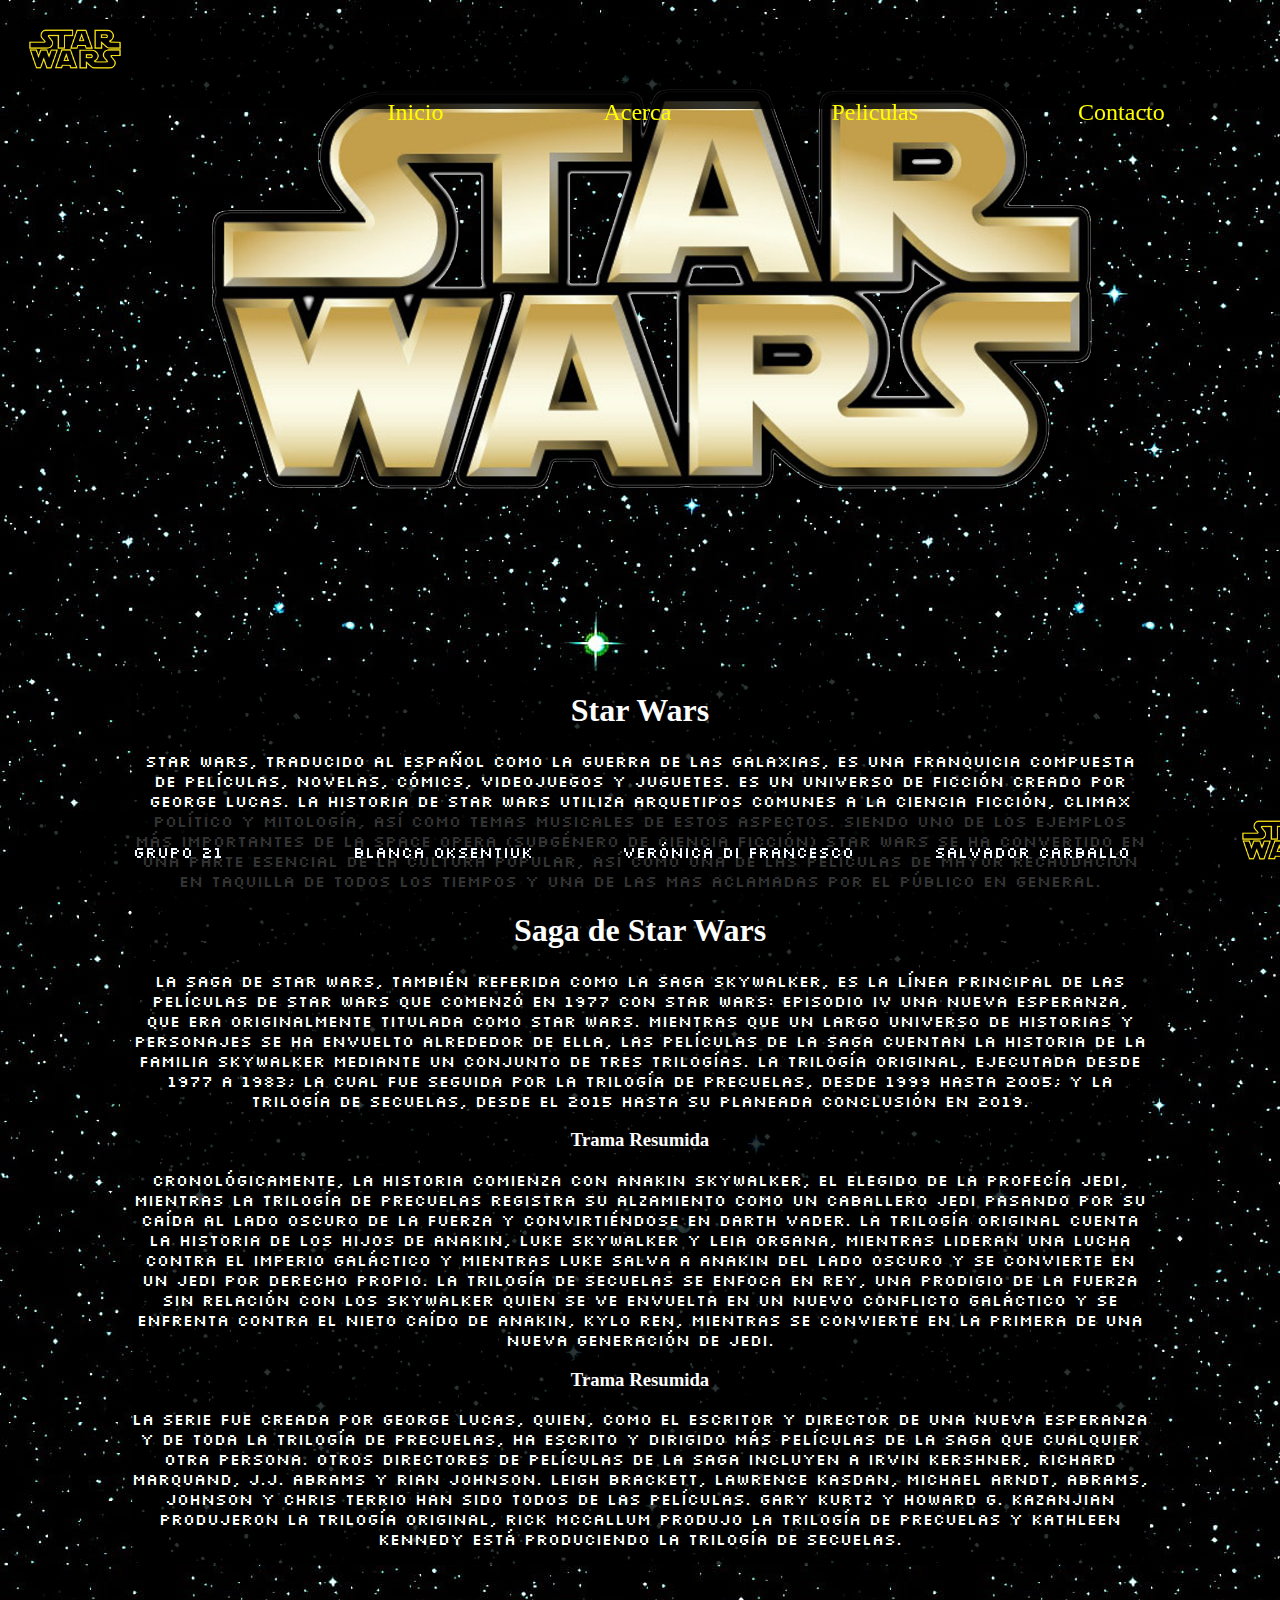
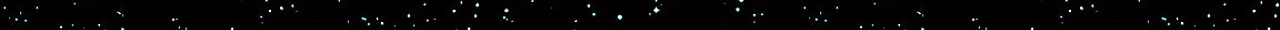
<file: index.html>
<!DOCTYPE html>
<html lang="es">
<head>
   
    <meta charset="UTF-8">
    <meta http-equiv="X-UA-Compatible" content="IE=edge">
    <meta name="viewport" content="width=device-width, initial-scale=1.0">
    <link href="stylo.css" rel="stylesheet">
    <title>Star Warst</title>
    
</head>
<body>
    <header class="header">
      <div class="logo"><a href="index.html"><img class="home" src="img/starwars.png"></a></div>
      <nav class="nav">
        <ul>
          <li><a href="index.html">Inicio</a></li>
          <li><a href="#acerca">Acerca</a></li>
          <li><a href="peliculas.html">Peliculas</a></li>
          <li><a href="#">Contacto</a></li>
        </ul>
        
      </nav>
    </header>

    <main>
      
      <section>
      <div class="imgprinc"><img class="imginicio" src="img/Star-Wars-Logo-PNG-File.png"></a></div>
      </section>
      <a name="acerca"></a>
      <section>
      
      <div class="txtprinc">
      
      <h1>Star Wars</h1>
      <p>
        Star Wars, traducido al español como La Guerra de las Galaxias, 
        es una franquicia compuesta de películas, novelas, cómics, videojuegos y juguetes. 
        Es un universo de ficción creado por George Lucas. La historia de Star Wars utiliza 
        arquetipos comunes a la ciencia ficción, climax político y mitología, 
        así como temas musicales de estos aspectos.

        Siendo uno de los ejemplos más importantes de la space opera (subgénero de ciencia ficción) 
        Star Wars se ha convertido en una parte esencial de la cultura popular, 
        así como una de las películas de mayor recaudación en taquilla de todos los tiempos 
        y una de las mas aclamadas por el público en general.
      </p>
           

    <h1>Saga de Star Wars</h1>


      <p>
        La saga de Star Wars, también referida como la saga Skywalker, 
        es la línea principal de las películas de Star Wars que comenzó en 1977 
        con Star Wars: Episodio IV Una Nueva Esperanza, que era originalmente 
        titulada como Star Wars. Mientras que un largo universo de historias y 
        personajes se ha envuelto alrededor de ella, las películas de la saga 
        cuentan la historia de la familia Skywalker mediante un conjunto de tres
         trilogías. La trilogía original, ejecutada desde 1977 a 1983; la cual fue
          seguida por la trilogía de precuelas, desde 1999 hasta 2005; y la trilogía de secuelas, 
          desde el 2015 hasta su planeada conclusión en 2019.
      </p>

      <h3>Trama Resumida</h3>
      <p>
        Cronológicamente, la historia comienza con Anakin Skywalker, el Elegido de la profecía Jedi,
         mientras la trilogía de precuelas registra su alzamiento como un Caballero Jedi pasando por su caída 
         al lado oscuro de la Fuerza y convirtiéndose en Darth Vader. La trilogía original cuenta la historia
          de los hijos de Anakin, Luke Skywalker y Leia Organa, mientras lideran una lucha contra 
          el Imperio Galáctico y mientras Luke salva a Anakin del lado oscuro y se convierte en un Jedi por derecho propio. 
          La trilogía de secuelas se enfoca en Rey, una prodigio de la Fuerza sin relación con los Skywalker quien se ve envuelta
           en un nuevo conflicto galáctico y se enfrenta contra el nieto caído de Anakin, Kylo Ren, mientras se convierte en 
           la primera de una nueva generación de Jedi.
      </p>

      <h3>Trama Resumida</h3>

      <p>
        La serie fue creada por George Lucas, quien, como el escritor y director de Una Nueva Esperanza 
        y de toda la trilogía de precuelas, ha escrito y dirigido más películas de la saga que cualquier otra persona. 
        Otros directores de películas de la saga incluyen a Irvin Kershner, Richard Marquand, J.J. Abrams y Rian Johnson. 
        Leigh Brackett, Lawrence Kasdan, Michael Arndt, Abrams, Johnson y Chris Terrio han sido todos de las películas. 
        Gary Kurtz y Howard G. Kazanjian produjeron la trilogía original, Rick McCallum produjo la trilogía de precuelas 
        y Kathleen Kennedy está produciendo la trilogía de secuelas.
      </p>
    </div>
    </section>
    </main>
    
    <footer>
        <div id="footer">
          <ul id="ul-footer">
            <li class="grupo"><p>Grupo 21</p></li>
            <li class="alumno"><p>Blanca Oksentiuk</p></li>
            <li class="alumno"><p>Verónica Di Francesco</p></li>
            <li class="alumno"><p>Salvador Carballo</p></li>
                      </ul>
         
          <img class="logofooter" src="img/starwars.png">
        </div>
    </footer>
    
</body>
</html>
</file>
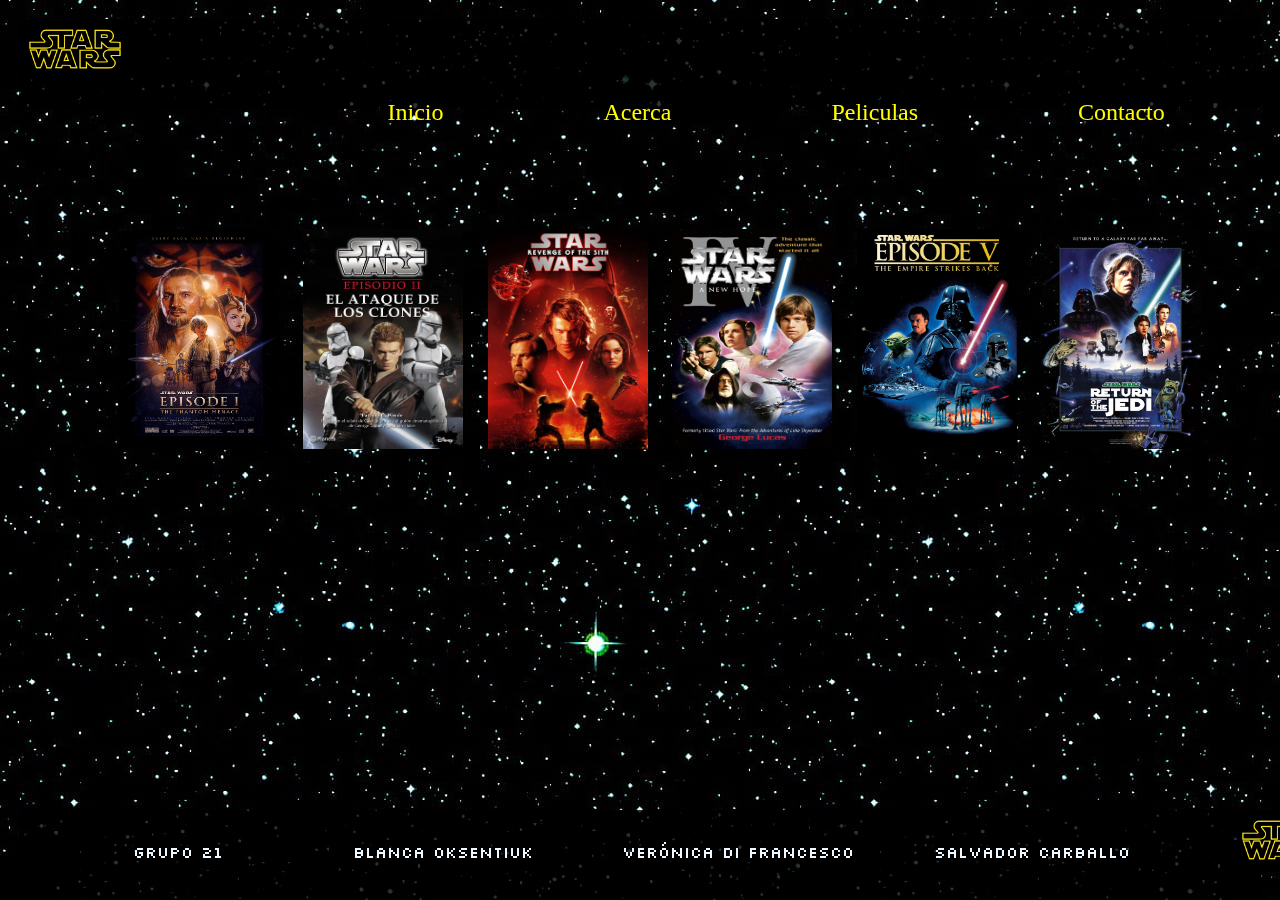
<file: peliculas.html>
<!DOCTYPE html>
<html lang="es">
<head>
   
    <meta charset="UTF-8">
    <meta http-equiv="X-UA-Compatible" content="IE=edge">
    <meta name="viewport" content="width=device-width, initial-scale=1.0">
    <link href="stylo.css" rel="stylesheet">
    <title>Star Warst</title>
    
</head>
<body>
    <header class="header">
      <div class="logo"><a href="index.html"><img class="home" src="img/starwars.png"></a></div>
      <nav class="nav">
        <ul>
          <li><a href="index.html">Inicio</a></li>
          <li><a href="index.html#acerca">Acerca</a></li>
          <li><a href="#">Peliculas</a></li>
          <li><a href="#">Contacto</a></li>
        </ul>
        
      </nav>
    </header>

    <main>
      
      <section>
        <ul class="menu"  href="#">      
          <li><a href="starwars1.html"><img class="pelicula" src="img/starwars1.jpg"></a></li>
          <li><a href="starwars2.html"><img class="pelicula" src="img/starwars2.jpg"></a></li>
          <li><a href="starwars3.html"><img class="pelicula" src="img/starwars3.jpg"></a></li>
          <li><a href="starwars4.html"><img class="pelicula" src="img/starwars4.jpg"></a></li>
          <li><a href="starwars5.html"><img class="pelicula" src="img/starwars5.jpeg"></a></li>
          <li><a href="starwars6.html"><img class="pelicula" src="img/starwars6.jpg"></a></li>
          
      </ul>
      </section>
    </main>
    
    <footer>
        <div id="footer">
          <ul id="ul-footer">
            <li class="grupo"><p>Grupo 21</p></li>
            <li class="alumno"><p>Blanca Oksentiuk</p></li>
            <li class="alumno"><p>Verónica Di Francesco</p></li>
            <li class="alumno"><p>Salvador Carballo</p></li>
                      </ul>
         
          <img class="logofooter" src="img/starwars.png">
        </div>
    </footer>
    
</body>
</html>
</file>
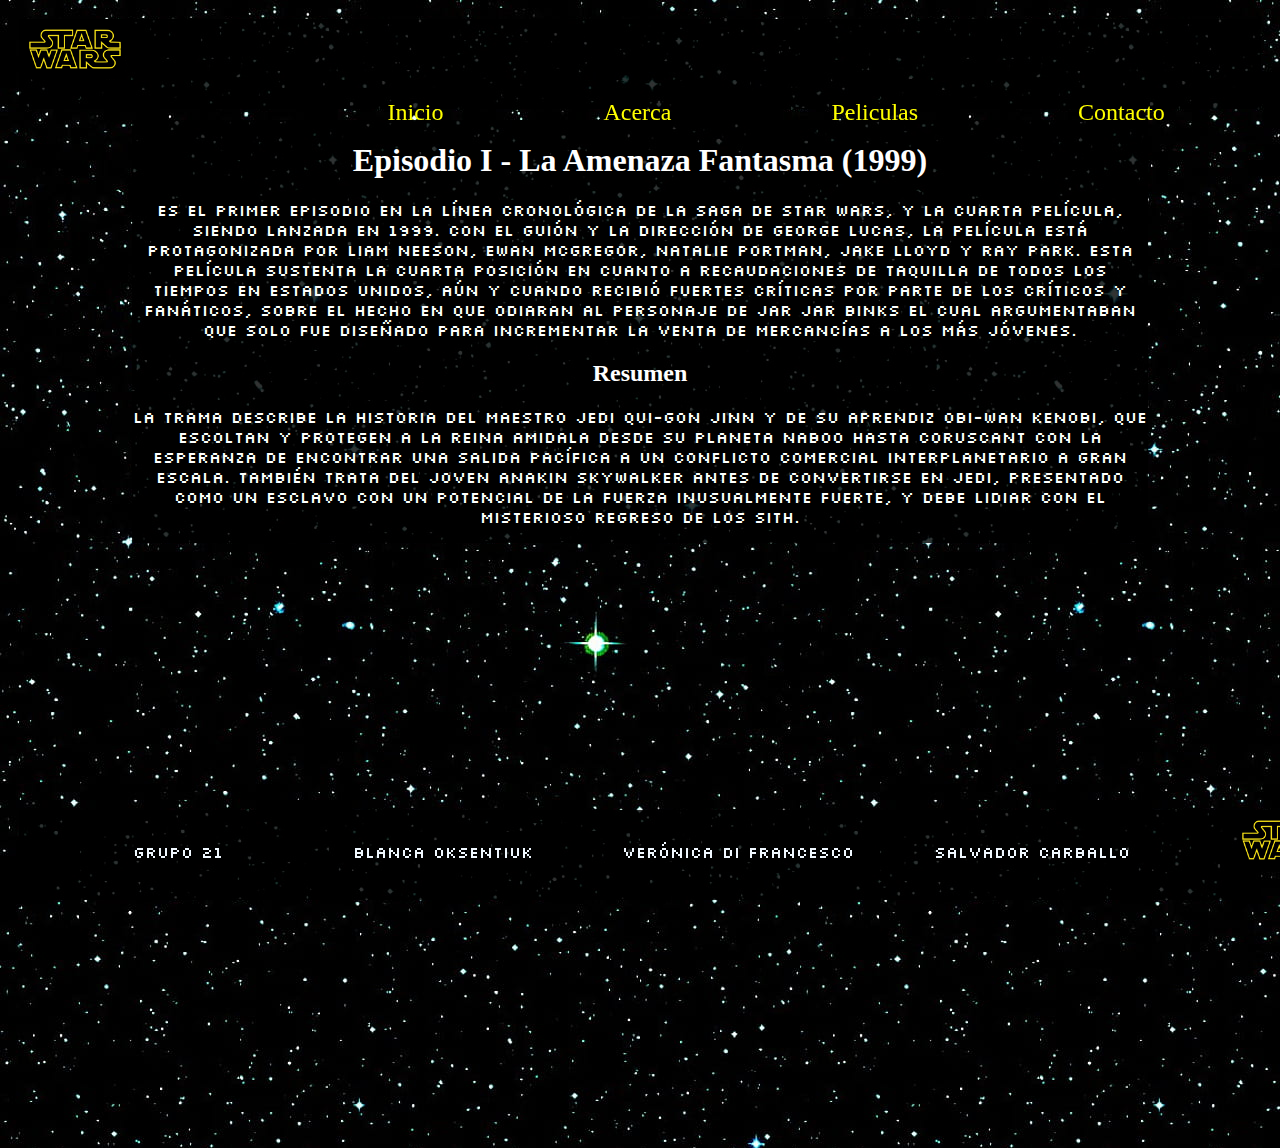
<file: starwars1.html>
<!DOCTYPE html>
<html lang="es">
<head>
   
    <meta charset="UTF-8">
    <meta http-equiv="X-UA-Compatible" content="IE=edge">
    <meta name="viewport" content="width=device-width, initial-scale=1.0">
    <link href="stylo.css" rel="stylesheet">
    <title>Star Warst</title>
    
</head>
<body>
    <header class="header">
      <div class="logo"><a href="index.html"><img class="home" src="img/starwars.png"></a></div>
      <nav class="nav">
        <ul>
          <li><a href="index.html">Inicio</a></li>
          <li><a href="index.html#acerca">Acerca</a></li>
          <li><a href="peliculas.html">Peliculas</a></li>
          <li><a href="#">Contacto</a></li>
        </ul>
        
      </nav>
    </header>

    <main>

      <section>
      <div class="txtstarwars1">
      <h1>Episodio I - La Amenaza Fantasma (1999)</h1>
      <p>
        Es el primer episodio en la línea cronológica de la saga de Star Wars, y la cuarta película, 
        siendo lanzada en 1999. Con el guión y la dirección de George Lucas, la película está 
        protagonizada por Liam Neeson, Ewan McGregor, Natalie Portman, Jake Lloyd y Ray Park.

        Esta película sustenta la cuarta posición en cuanto a recaudaciones de taquilla de todos los  
        tiempos en Estados Unidos, aún y cuando recibió fuertes críticas por parte de los críticos y 
        fanáticos, sobre el hecho en que odiaran al personaje de Jar Jar Binks el cual argumentaban
        que solo fue diseñado para incrementar la venta de mercancías a los más jóvenes.
      </p>

      <h2>Resumen</h2>
      <p>
        La trama describe la historia del maestro jedi Qui-Gon Jinn y de su aprendiz Obi-Wan Kenobi,  
        que escoltan y protegen a la Reina Amidala desde su planeta Naboo hasta Coruscant con la 
        esperanza de encontrar una salida pacífica a un conflicto comercial interplanetario a gran 
        escala. También trata del joven Anakin Skywalker antes de convertirse en Jedi, presentado 
        como un esclavo con un potencial de la Fuerza inusualmente fuerte, y debe lidiar con el 
        misterioso regreso de los Sith.
      </p>
    </div>
    </section>
    <section>
      <div class="trailer">
        <iframe width="928" height="522" src="https://www.youtube.com/embed/yQkeyP6BIbM" title="Star Wars   Episodio I   La amenaza fantasma 1999   Trailer HD" frameborder="0" allow="accelerometer; autoplay; clipboard-write; encrypted-media; gyroscope; picture-in-picture" allowfullscreen></iframe>
      </div>
    </section>
    </main>
    
    <footer>
        <div id="footer">
          <ul id="ul-footer">
            <li class="grupo"><p>Grupo 21</p></li>
            <li class="alumno"><p>Blanca Oksentiuk</p></li>
            <li class="alumno"><p>Verónica Di Francesco</p></li>
            <li class="alumno"><p>Salvador Carballo</p></li>
                      </ul>
         
          <img class="logofooter" src="img/starwars.png">
        </div>
    </footer>
    
</body>
</html>
</file>
<file: stylo.css>
@import url('https://fonts.googleapis.com/css2?family=Silkscreen&display=swap');
@import url('https://fonts.googleapis.com/css2?family=Silkscreen&display=swap');


body{
    /* border: 3px orange solid; */
    width: 	98%;
    background-color:gray;
    margin-left: 1%;
    margin-right: 1%; 
    padding: 0;
    background-image: url(img/HD-wallpaper-estrellas-black-space-stars.jpg);
    color:aliceblue;
}

body p{
    font-family: 'Silkscreen', cursive;
}
header{
    /* border: 3px blue solid; */
    width: 97%;
    background-color: rgba(0, 0, 0, 0.8);
    margin: 1.5%;
    padding: 0;
    min-height: 70px;
    position: fixed;
    left:0;
    top:0;
    height: 10%;
    z-index: 10;
    transition: all ease 0.5s;
}

header:hover{
    background-color:rgba(0.0.0.1);

}

.logo{
   /* border: 3px red solid; */
    margin-left: 0.5%;
    width: auto;
    height: auto;
    display: inline-block;
}

.nav{
    /* border: 3px yellow solid; */
    width: 100%;
    display: inline-block;
    justify-content: space-between;
    margin-left: 20%;
    left: auto;
    position: relative;
    top: auto;
    width: auto;
    
}

.nav ul {
list-style: none;
}

.nav li {
    /* border: 3px blue solid; */
    float: left;
    font-weight: 300;
    text-align: center;
    margin: 0 5rem 1rem;
    font-size: 1.5rem;
}

.nav a {
    text-decoration: none;
    color: yellow;
}

.nav a:hover {
   color: white;
}




.menu{
    display: flex;
    justify-content: space-between;
    margin-top: 20%;
    margin-bottom: 12%;
}


li{
    list-style: none;
}

img.pelicula {
    width: 160px;
    height: 220px;
    margin: 3px;
    transition: all 300ms;
    position: relative;
}

img.pelicula:hover{
    transform: scale(1.20);
    -webkit-transform: scale(1.20);
    -moz-transform: scale(1.20);
    -ms-transform: scale(1.20);
    -o-transform: scale(1.20);
}

img.home{
    width: 100px;
    height: 60px;
}

main{
    /* border: 3px greenyellow solid; */
    /*padding-top: 7rem;*/
    width: 90%;
    /*padding-bottom: 7rem;*/
    margin-left: 5%;
    margin-right: 5%;
    margin-top: 6%;
}

.imgprinc {
    /* border: 3px orange solid; */
    width: 80%;
    height: 50%;
    margin-left: 7%;
    margin-right: 5%;
    margin-bottom: 5%;
    margin-top: 0.5%;
    text-align: center;
    display: inline-block;
}

.imginicio {
    width: 100%; 
    height: 100%;
}

.txtprinc {
    /* border: 3px orange solid; */
    width: 90%;
    height: 50%;
    margin-left: 2%;
    margin-right: 2%;
    margin-top: 10%;
    margin-bottom: 5%;
    text-align: center;
    display: inline-block;
    color: white;
    background-color: rgba(0,0,0,.8);
}

.txtstarwars1 {
    /* border: 3px orange solid; */
    width: 90%;
    height: 50%;
    margin-left: 2%;
    margin-right: 2%;
    margin-top: 4%;
    margin-bottom: 2%;
    text-align: center;
    display: inline-block;
    color: white;
    background-color: rgba(0,0,0,.8);
}

.trailer {
    margin-bottom: 5%;
}

section {
    /* border: 3px purple solid; */
    /*margin: 0.5rem;*/  
    text-align: center; 
}

footer{
    /* border: 3px blue solid; */
    color: aliceblue;
    background-color: rgba(0,0,0,.8);
    margin-left: 1.5%;
    margin-right: 1.5%;
    min-height: 70px;
    height: 10%;
    width: 97%;
    padding: 0;
    position: fixed;
    left:0;
    bottom:0;
    z-index: 10;
    transition: all ease 0.5s;
}

footer:hover{
    background-color:rgba(0.0.0.1);

}


#footer{
    display: flex;
    justify-content: space-between;
    /*padding-left: 20%;*/
    /*padding-right: 20%;*/
    margin-right: 5%;
   
}

#ul-footer{
    display: flex;
    justify-content: space-between;
    
}

.grupo {
    /* border: 3px red solid; */
    /*padding-left: 10px;*/
    margin-left: 5%;
    margin-right: 5%;
    /*margin-bottom: 1%;*/
    text-align: center;
    width: 10rem;
    height: AUTO;
}

.alumno{
    /* border: 3px red solid; */
    /*padding-left: 10px;*/
    margin-left: 2%;
    margin-right: 2%;
    /*margin-bottom: 1%;*/
}


.alumno{
    /*width: 100%;*/
    list-style:none;
    text-align: center;
    width: 20rem;
    height: auto;
}

.logofooter{
    /* border: 3px red solid; */
    /*padding-right: 5%;*/
    width: 100px;
    height: 60px;
    margin-left: 5%;
    text-align: center;
}

/*RESPONSIVE*/

@media (max-width:1200px){
    header{
     margin-right: 10px; 
    } 
 }

@media (max-width:700px){
   header{
    flex-direction: 70px;
    margin: 10px; 
   } 

   nav{
    position: fixed;
    top: 0;
    right: 0;
    background:gray;
    width: 150px;
    height: 550px;
    padding: 40px;
   }

   nav ul{
    flex-direction: column;
    margin-top: 40px;
   }
}


.prueba{
    width: 150px;
    height: 150px;
    background-color: white;
    transition: all 300ms;
    
}

.prueba:hover{
   
    transform: scale(1.20);
    position: relative;


    
}
</file>
